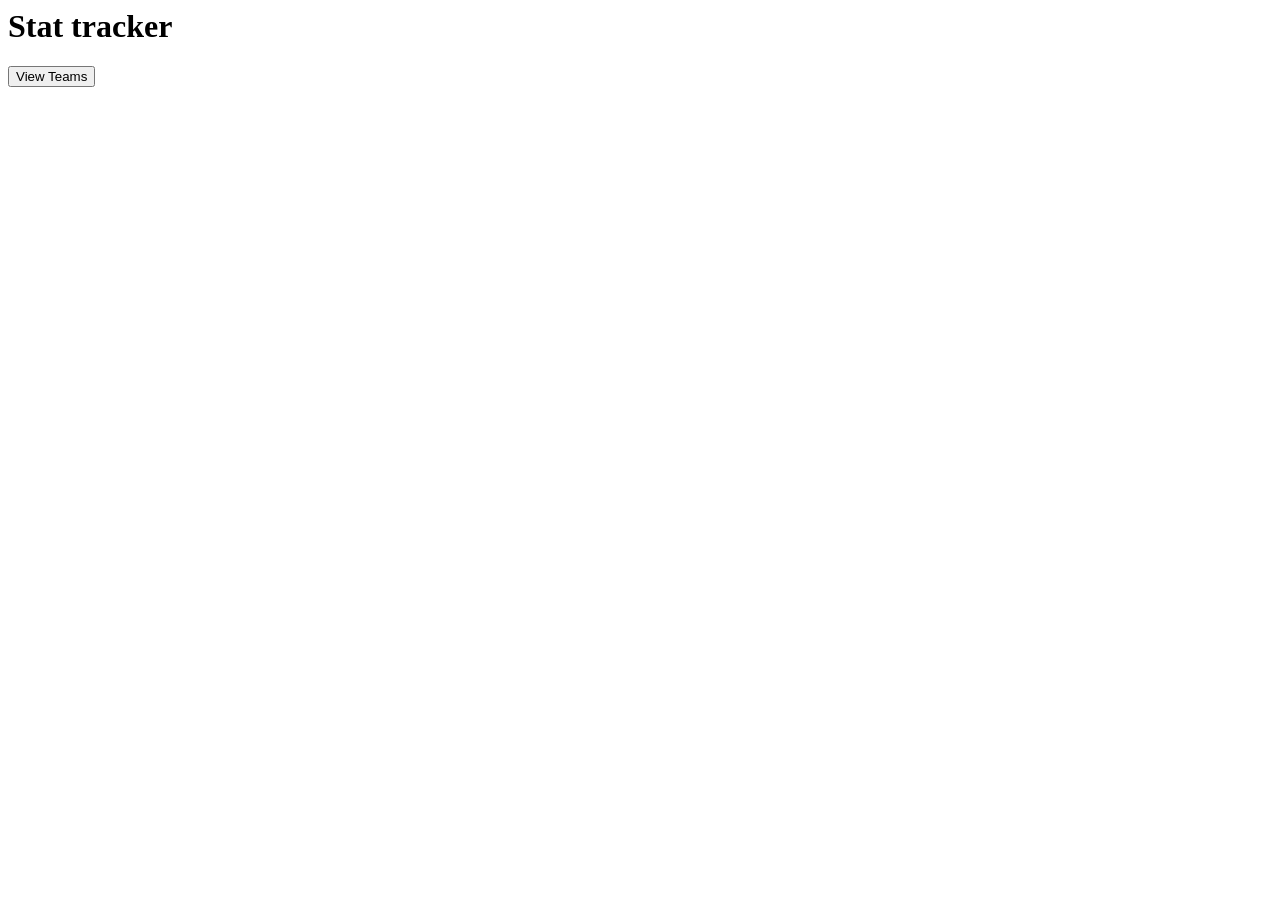
<file: Index.html>
<html>
    <head>
<script src="Frontend.js"></script>
    </head>
    <body>
        <h1>Stat tracker</h1>
        <button id = "ViewTeamsbutton" onclick="ViewTeamsRedirect()">View Teams</button>
    </body>
</html>
</file>
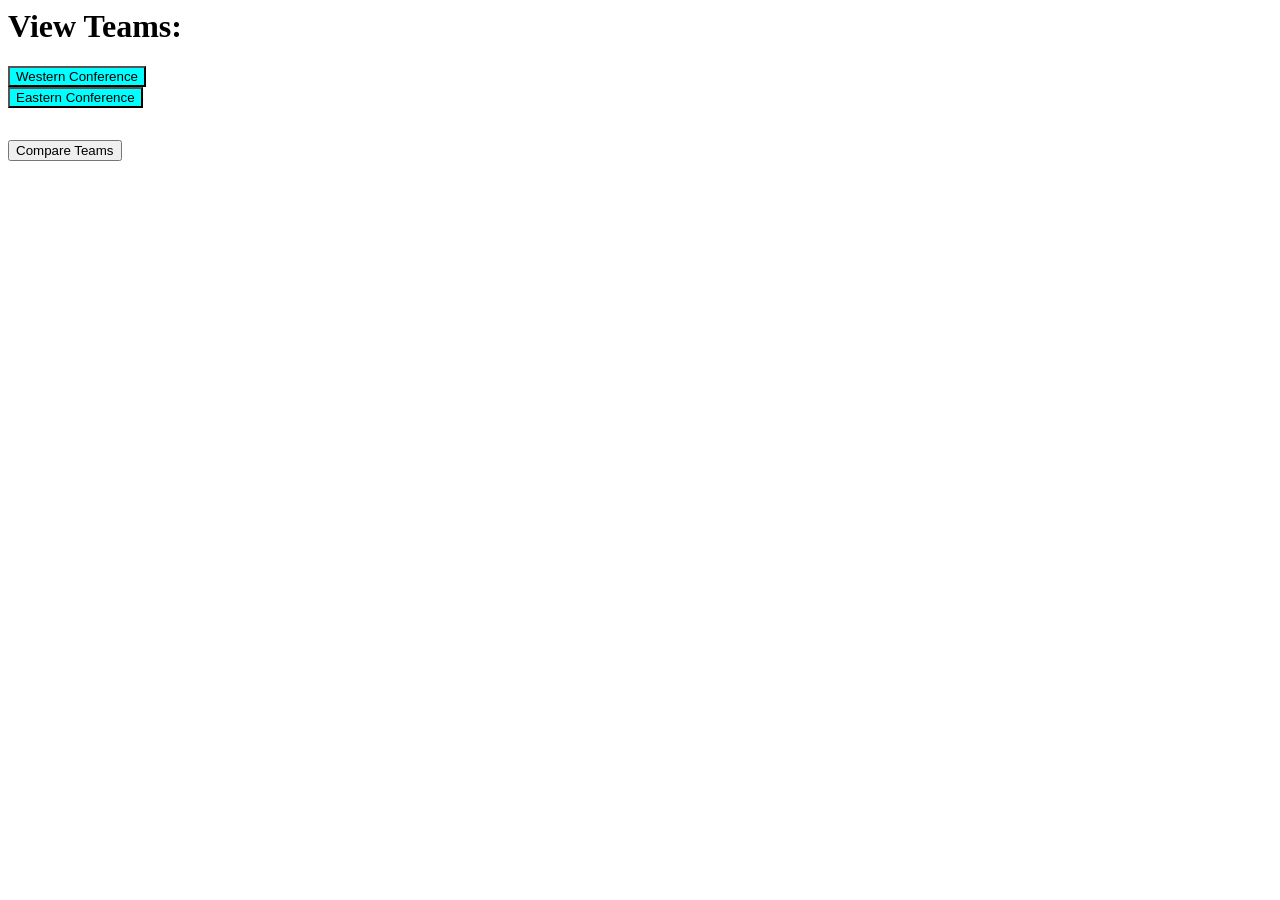
<file: Teams.html>
<html>
    <head>
<h1>View Teams:</h1>
<script src="Backend.py"></script>
<script src="Frontend.js"></script>
<link rel="stylesheet" href="Styling.css">
    </head>
    <body>
        
            <button id = DisplayTeamButton onclick = "ShowWCTeamButtonDisplay('WCTeams')">Western Conference</button>
            <br>
            <div class = "TeamDisplay">
            <div id = "WCTeams">
                <button id = "MavsButton" onclick = "DisplayTeamData('Dallas Mavericks')">Dallas Mavericks</button> <br>
                <button id = "NuggetsButton" onclick = "DisplayTeamData('Denver Nuggets')">Denver Nuggets</button><br>
                <button id = "WarriorsButton" onclick = "DisplayTeamData('Golden State Warriors')" >Golden State Warriors</button><br>
                <button id = "RocketsButton" onclick = "DisplayTeamData('Houston Rockets')">Houston Rockets</button><br>
                <button id = "ClippersButton" onclick = "DisplayTeamData('Los Angeles Clippers')">Los Angeles Clippers</button><br>
                <button id = "LakersButton" onclick = "DisplayTeamData('Los Angeles Lakers')">Los Angeles Lakers</button><br>
                <button id = "GrizzliesButton" onclick = "DisplayTeamData('Memphis Grizzlies')">Memphis Grizzlies</button><br>
                <button id = "TimberwolvesButton" onclick = "DisplayTeamData('Minnesota Timberwolves')">Minnesota Timberwolves</button><br>
                <button id = "PelicansButton" onclick = "DisplayTeamData('New Orleans Pelicans')">New Orleans Pelicans</button><br>
                <button id = "OKCButton" onclick = "DisplayTeamData('Oklahoma City Thunder')">Oklahoma City Thunder</button><br>
                <button id = "SunsButton" onclick = "DisplayTeamData('Phoenix Suns')">Phoenix Suns</button><br>
                <button id = "TrailblazersButton" onclick = "DisplayTeamData('Portland Trail Blazers')">Portland Trail Blazers</button><br>
                <button id = "KingsButton" onclick = "DisplayTeamData('Sacramento Kings')">Sacramento Kings</button><br>
                <button id = "SpursButton" onclick = "DisplayTeamData('San Antonio Spurs')">San Antonio Spurs</button><br>
                <button id = "JazzButton" onclick = "DisplayTeamData('Utah Jazz')">Utah Jazz</button><br>
                
            </div>
            </div>
            
            <button id = DisplayTeamButton onclick = "ShowECTeamButtonDisplay('ECTeams')">Eastern Conference</button>
            <br>
            <div class = "TeamDisplay">
            <div id = "ECTeams">
                <button id = "TeamButton" onclick = "DisplayTeamData('Boston Celtics')">Boston Celtics</button> <br>
                <button id = "TeamButton" onclick = "DisplayTeamData('Brooklyn Nets')">Brooklyn Nets</button><br>
                <button id = "TeamButton" onclick = "DisplayTeamData('Philadelphia 76ers')">Philadelphia 76ers</button><br>
                <button id = "TeamButton" onclick = "DisplayTeamData('New York Knicks')">New York Knicks</button><br>
                <button id = "TeamButton" onclick = "DisplayTeamData('Toronto Raptors')">Toronto Raptors</button><br>
                <button id = "TeamButton" onclick = "DisplayTeamData('Chicago Bulls')">Chicago Bulls</button><br>
                <button id = "TeamButton" onclick = "DisplayTeamData('Indiana Pacers')">Indiana Pacers</button><br>
                <button id = "TeamButton" onclick = "DisplayTeamData('Cleveland Cavaliers')">Cleveland Cavaliers</button><br>
                <button id = "TeamButton" onclick = "DisplayTeamData('Detroit Pistons')">Detroit Pistons</button><br>
                <button id = "TeamButton" onclick = "DisplayTeamData('Milwaukee Bucks')">Milwaukee Bucks</button><br>
                <button id = "TeamButton" onclick = "DisplayTeamData('Charlotte Hornets')">Charlotte Hornets</button><br>
                <button id = "TeamButton" onclick = "DisplayTeamData('Washington Wizards')">Washington Wizards</button><br>
                <button id = "TeamButton" onclick = "DisplayTeamData('Orlando Magic')">Orlando Magic</button><br>
                <button id = "TeamButton" onclick = "DisplayTeamData('Atlanta Hawks')">Atlanta Hawks</button><br>
                <button id = "TeamButton" onclick = "DisplayTeamData('Miami Heat')">Miami Heat</button><br>
                
            </div>
            <p id = "TeamData"></p>
            </div>
            <div>
                <button id = "redirectStatCompButton" onclick = "ViewStatComparisonRedirect()">Compare Teams</button><br>
            </div>
            
        </div>
         
    </body>
</html>
</file>
<file: Styling.css>
#WCTeams
{
  display: none;
}
#ECTeams
{
  display: none;
}
.TeamDisplay
{
    display: flex;

}
#DisplayTeambutton
{
   size: 45px;
   color:black;
   background-color: aqua;
   
}
#AdvanceStatsButton
{
  display : none
}

#chart-container
{
  width: 100%;
  height:300px;
  margin : auto
}
</file>
